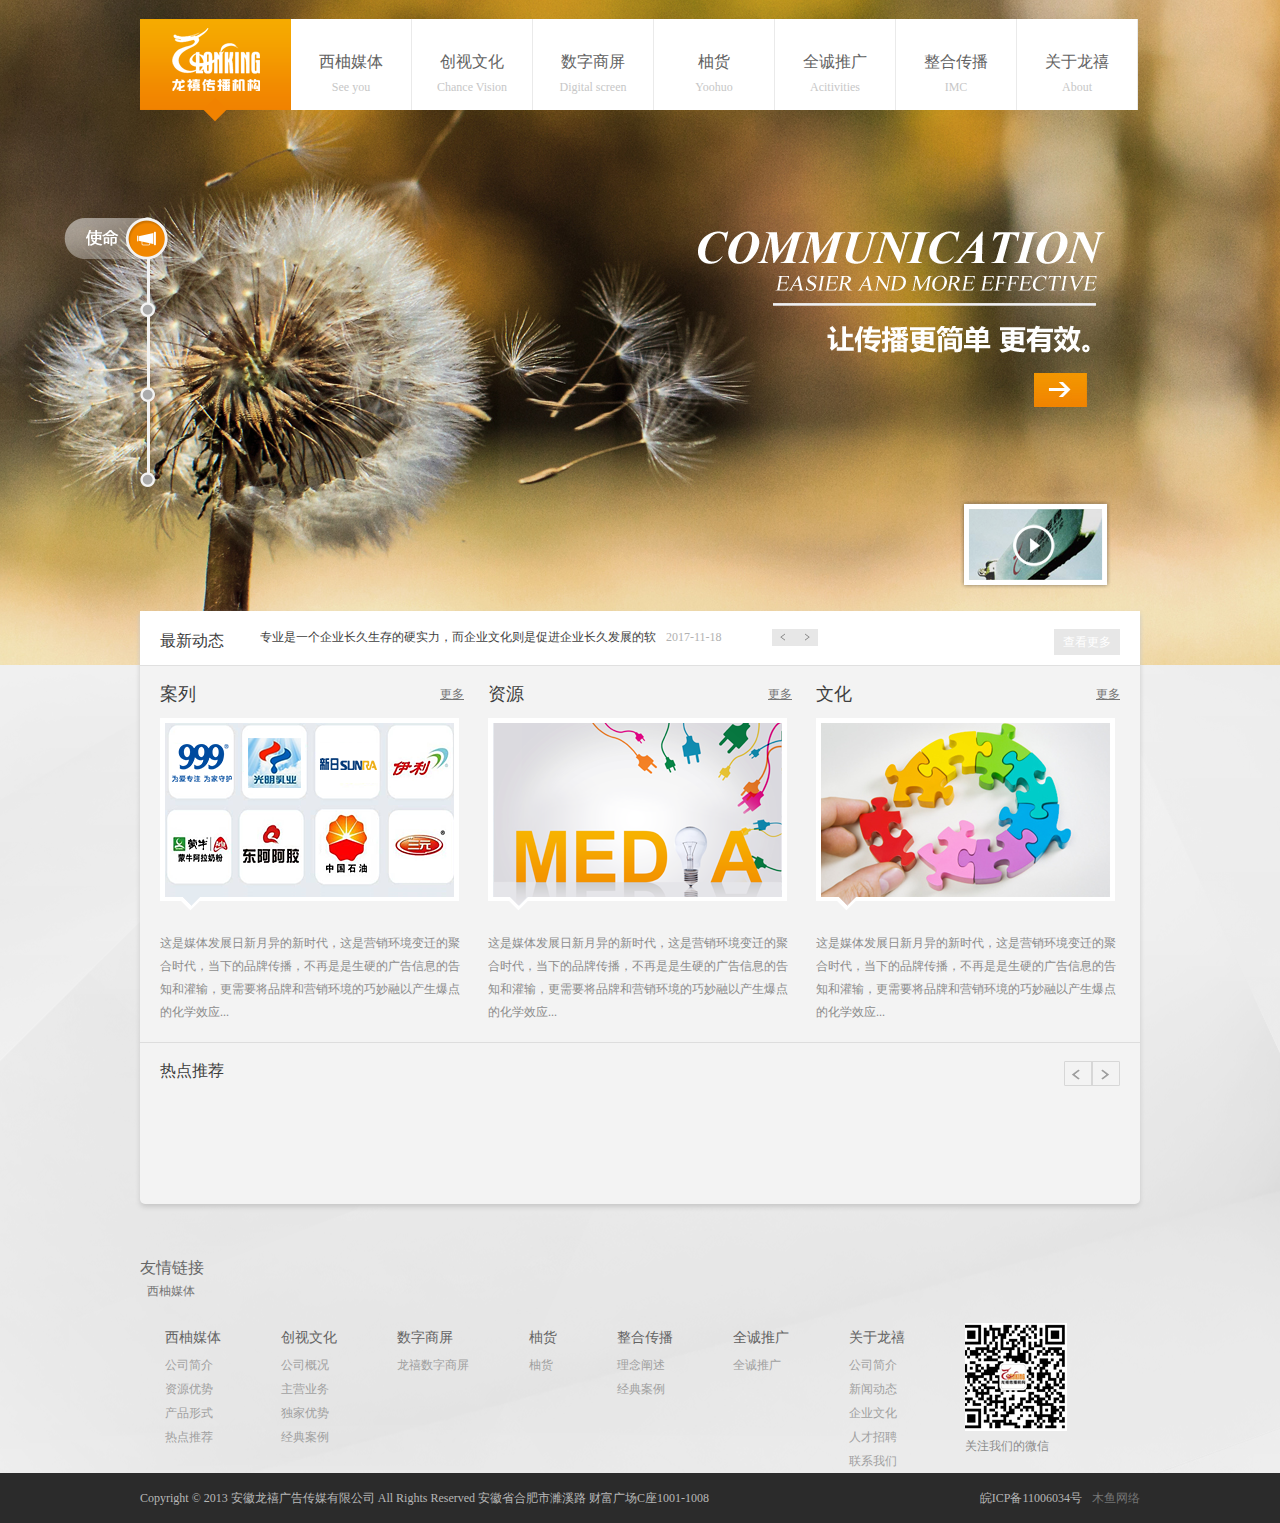
<file: index.html>
<!DOCTYPE html PUBLIC "-//W3C//DTD XHTML 1.0 Transitional//EN" "http://www.w3.org/TR/xhtml1/DTD/xhtml1-transitional.dtd">
<html xmlns="http://www.w3.org/1999/xhtml" xml:lang="en">
<html xmlns:wb="http://open.weibo.com/wb">
<head>
	<meta http-equiv="Content-Type" content="text/html;charset=UTF-8">
	<title>Document</title>
	<link rel="stylesheet" href="css/reset.css" />
	<link rel="stylesheet" href="css/commen.css" />
	<link rel="stylesheet" href="css/index.css" />
	<script src="http://tjs.sjs.sinajs.cn/open/api/js/wb.js" type="text/javascript" charset="utf-8"></script>

</head>
<body>
	<!-- pagetop区域：包含header、-->
	<div class="pagetop">
		<div class="inner_c pagetop_c">
			<div class="header">
				<h1 class="logo"><a  href="#">龙禧传播机构</a></h1>
				<ul class="nav">
					<li>
						<a href="seeyou.html">
							<span class="chi">西柚媒体</span>
							<span class="eng">See you</span>
						</a></li>
					<li class="w114">
						<a href="">
							<span class="chi">创视文化</span>
							<span class="eng">Chance Vision</span>
						</a>
					</li>
					<li>
						<a href="#">
							<span class="chi">数字商屏</span>
							<span class="eng">Digital screen</span>
						</a>
					</li>
					<li>
						<a href="#">
							<span class="chi">柚货</span>
							<span class="eng">Yoohuo</span>
						</a>
					</li>
					<li>
						<a href="#">
							<span class="chi">全诚推广</span>
							<span class="eng">Acitivities</span>
						</a>
					</li>
					<li>
						<a href="IMC.html">
							<span class="chi">整合传播</span>
							<span class="eng">IMC</span>
						</a>
					</li>
					<li>
						<a href="#">
							<span class="chi">关于龙禧</span>
							<span class="eng">About </span>
						</a>
					</li>
				</ul>
		    </div>
		    <ul class="banner">
		    	<li class="active"><img src="images/banner1.jpg" alt="" /></li>
		    	<li><img src="images/banner2.jpg" alt="" /></li>
		    	<li><img src="images/banner3.jpg" alt="" /></li>
		    	<li><img src="images/banner4.jpg" alt="" /></li>
		    </ul>
		    <ol class="header_list">
		    	<li class="active"><img src="images/button1.png"></li>
		    	<li><img src="images/button2.png"></li>
		    	<li><img src="images/button3.png"></li>
		    	<li><img src="images/button4.png"></li>
		    </ol>
		    <a class="video_btn"></a>
		</div>
	</div>
	<!-- pagetop区域结束 -->
	<div class="content">
		<div class="content_c inner_c">
			<div class="c_title">
				<h2>最新动态</h2>
				<div class="scroll">
					<ul>
						<li><a href="#">专业是一个企业长久生存的硬实力，而企业文化则是促进企业长久发展的软</a></li>
						<li><a href="#">西柚媒体又双叒叕获奖啦，“中国商圈（社区）媒体公司15强”、“15年优秀人物”，get！</a></li>
						<li><a href="#">“砥砺淬炼出英雄，难行能行真英雄”—龙禧十四年 英雄之旅</a></li>
						<li><a href="#">“砥砺淬炼出英雄，难行能行真英雄”—龙禧十四年 英雄之旅</a></li>
						<li><a href="#">“砥砺淬炼出英雄，难行能行真英雄”—龙禧十四年 英雄之旅</a></li>
						<li><a href="#">“砥砺淬炼出英雄，难行能行真英雄”—龙禧十四年 英雄之旅</a></li>
					</ul>
					<div class="btnn">
						<a href="#" class="left_btn"></a>
						<a href="#" class="right_btn"></a>
					</div>
				</div>
				<a href="" class="more">查看更多</a>
			</div>
			<div class="c-con">
				<ul>
					<li class="c_list">
						<div class="l-title"><h3>案列</h3><a href="#">更多</a></div>
						<div class="l-con"><img src="images/cont_1.png" alt="" /></div>
						<p>这是媒体发展日新月异的新时代，这是营销环境变迁的聚合时代，当下的品牌传播，不再是是生硬的广告信息的告知和灌输，更需要将品牌和营销环境的巧妙融以产生爆点的化学效应...</p>
					</li>
					<li class="c_list">
						<div class="l-title"><h3>资源</h3><a href="#">更多</a></div>
						<div class="l-con"><img src="images/cont_2.png" alt="" /></div>
						<p>这是媒体发展日新月异的新时代，这是营销环境变迁的聚合时代，当下的品牌传播，不再是是生硬的广告信息的告知和灌输，更需要将品牌和营销环境的巧妙融以产生爆点的化学效应...</p>
					</li>
					<li class="c_list">
						<div class="l-title"><h3>文化</h3><a href="#">更多</a></div>
						<div class="l-con"><img src="images/cont_3.png" alt="" /></div>
						<p>这是媒体发展日新月异的新时代，这是营销环境变迁的聚合时代，当下的品牌传播，不再是是生硬的广告信息的告知和灌输，更需要将品牌和营销环境的巧妙融以产生爆点的化学效应...</p>
					</li>
				</ul>
			</div>
			<div class="c-hot">
				<div class="h-title">
					<h3>热点推荐</h3>
					<a class="left-btn" href=""></a>
					<a class="right-btn" href=""></a>
				</div>
			</div>

		</div>
		<div class="link inner_c">
			<h3>友情链接</h3>
			<ul>
				<li><a href="#">西柚媒体</a></li>
			</ul>
			<div class="main">
				<dl>
					<dt>西柚媒体</dt>
					<dd>
						<a href="">公司简介</a>
						<a href="">资源优势</a>
						<a href="">产品形式</a>
						<a href="">热点推荐</a>
					</dd>
				</dl>
				<dl>
					<dt>创视文化</dt>
					<dd>
						<a href="">公司概况</a>
						<a href="">主营业务</a>
						<a href="">独家优势</a>
						<a href="">经典案例</a>
					</dd>
				</dl>
				<dl>
					<dt>数字商屏</dt>
					<dd>
						<a href="">龙禧数字商屏</a>
		
					</dd>
				</dl>
				<dl>
					<dt>柚货</dt>
					<dd>
						<a href="">柚货</a>
		
					</dd>
				</dl>
				<dl>
					<dt>整合传播</dt>
					<dd>
						<a href="">理念阐述</a>
						<a href="">经典案例</a>
					</dd>
				</dl>
				<dl>
					<dt>全诚推广</dt>
					<dd>
						<a href="">全诚推广</a>
					</dd>
				</dl>
				<dl>
					<dt>关于龙禧</dt>
					<dd>
						<a href="">公司简介</a>
						<a href="">新闻动态</a>
						<a href="">企业文化</a>
						<a href="">人才招聘</a>
						<a href="">联系我们</a>
					</dd>
				</dl>
				<dl class="vx">
					<dt><img src="images/weixin.png" alt="" /></dt>
					<dd>
						<p>关注我们的微信</p>
						<p><wb:follow-button uid="1653089932" type="red_1" width="67" height="24" ></wb:follow-button></p>
					</dd>
				</dl>
			</div>
		</div>
	</div>
	<div class="fooder">
		<p class="inner_c">Copyright © 2013 安徽龙禧广告传媒有限公司  All Rights Reserved  安徽省合肥市濉溪路  ‎财富广场C座1001-1008
			<span>皖ICP备11006034号<a href="#">木鱼网络</a></span>
		</p>
	</div>
</body>
</html>
</file>
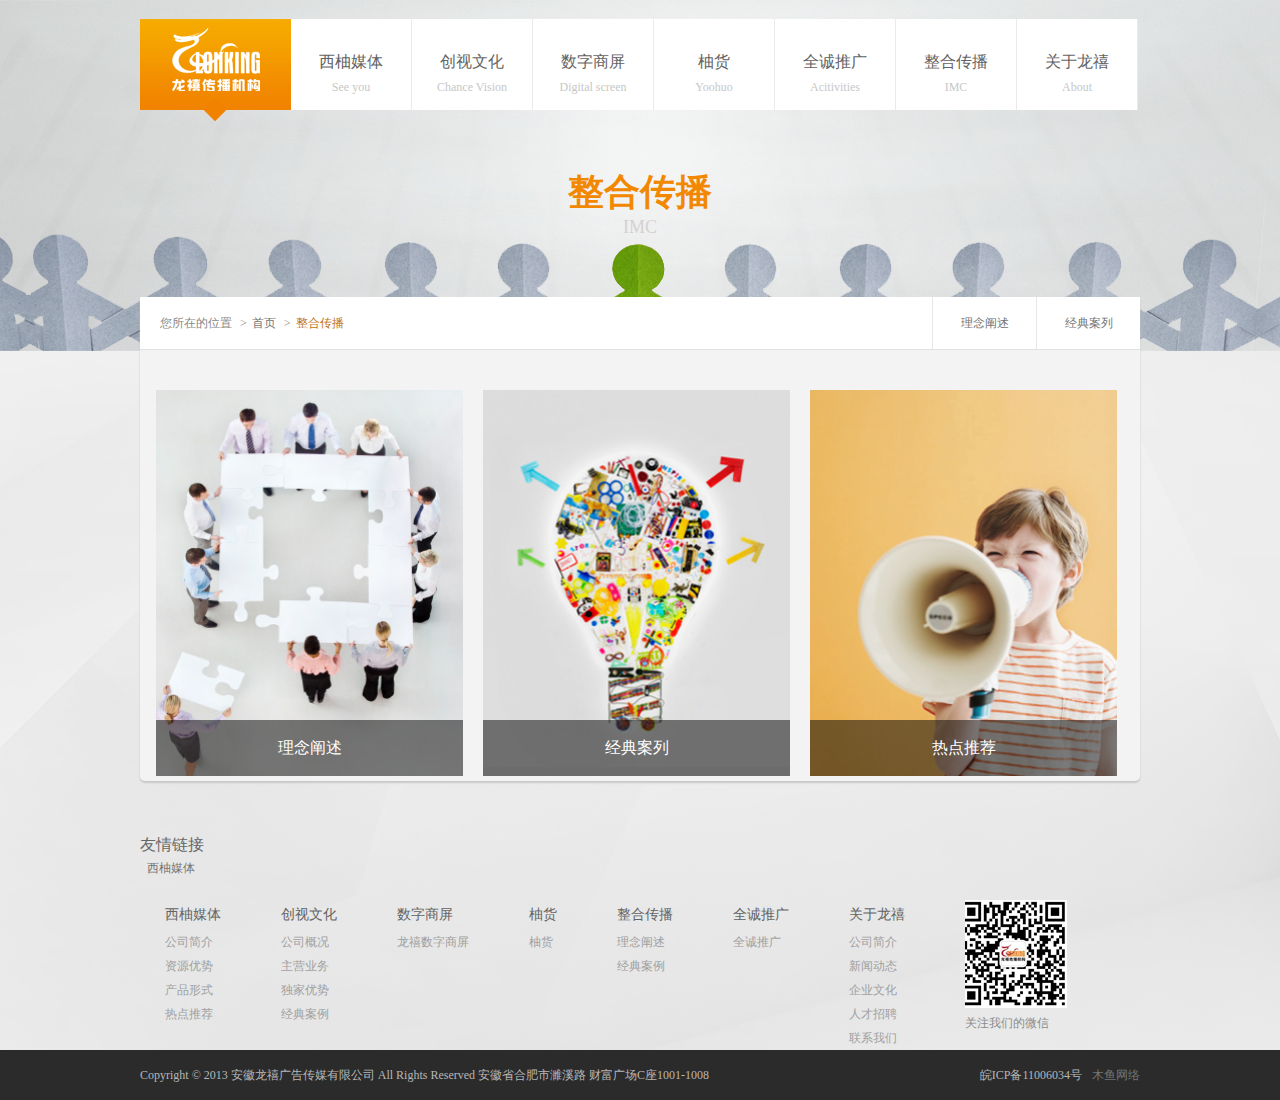
<file: IMC.html>
<!DOCTYPE html PUBLIC "-//W3C//DTD XHTML 1.0 Transitional//EN" "http://www.w3.org/TR/xhtml1/DTD/xhtml1-transitional.dtd">
<html xmlns="http://www.w3.org/1999/xhtml" xml:lang="en">
<html xmlns:wb="http://open.weibo.com/wb">
<head>
	<meta http-equiv="Content-Type" content="text/html;charset=UTF-8">
	<title>Document</title>
	<link rel="stylesheet" href="css/reset.css" />
	<link rel="stylesheet" href="css/commen.css" />
	<link rel="stylesheet" href="css/comment2.css" />
	<link rel="stylesheet" href="css/IMC.css" />
	<script src="http://tjs.sjs.sinajs.cn/open/api/js/wb.js" type="text/javascript" charset="utf-8"></script>
</head>
<body>
	<!-- pagetop区域：包含header、-->
	<div class="pagetop">
		<div class="inner_c pagetop_c">
			<div class="header">
				<h1 class="logo"><a  href="#">龙禧传播机构</a></h1>
				<ul class="nav">
					<li>
						<a href="seeyou.html">
							<span class="chi">西柚媒体</span>
							<span class="eng">See you</span>
						</a></li>
					<li class="w114">
						<a href="">
							<span class="chi">创视文化</span>
							<span class="eng">Chance Vision</span>
						</a>
					</li>
					<li>
						<a href="#">
							<span class="chi">数字商屏</span>
							<span class="eng">Digital screen</span>
						</a>
					</li>
					<li>
						<a href="#">
							<span class="chi">柚货</span>
							<span class="eng">Yoohuo</span>
						</a>
					</li>
					<li>
						<a href="#">
							<span class="chi">全诚推广</span>
							<span class="eng">Acitivities</span>
						</a>
					</li>
					<li>
						<a href="IMC.html">
							<span class="chi">整合传播</span>
							<span class="eng">IMC</span>
						</a>
					</li>
					<li>
						<a href="#">
							<span class="chi">关于龙禧</span>
							<span class="eng">About </span>
						</a>
					</li>
				</ul>
		    </div>
		     <div class="banner">
		    	<img src="images/banner_spread.png" alt="" />
		    	<div class="b-t">
		    		<span class="chi">整合传播</span>
		    		<span class="eng">IMC</span>
		    	</div>
		    	
		    </div>
		</div>
	</div>
	<!-- pagetop区域结束 -->
	<div class="content">
		<div class="content_c inner_c">
			<div class="c_title">
				<h2>您所在的位置
					<a href="index.html">首页</a>
					<a href="#" class="active">整合传播</a>
				</h2>
				<ul class="c-nav">
					<li><a href="#">理念阐述</a></li>
					<li><a href="#">经典案列</a></li>
				</ul>
			</div>
			<div class="c-con">
				<ul>
					<li><img src="images/spread_img1.png" alt="" /><a href="#">理念阐述</a></li>
					<li><img src="images/spread_img2.png" alt="" /><a href="#">经典案列</a></li>
					<li><img src="images/spread_img3.png" alt="" /><a href="#">热点推荐</a></li>
				</ul>
			</div>
		</div>
		<div class="link inner_c">
			<h3>友情链接</h3>
			<ul>
				<li><a href="#">西柚媒体</a></li>
			</ul>
			<div class="main">
				<dl>
					<dt>西柚媒体</dt>
					<dd>
						<a href="">公司简介</a>
						<a href="">资源优势</a>
						<a href="">产品形式</a>
						<a href="">热点推荐</a>
					</dd>
				</dl>
				<dl>
					<dt>创视文化</dt>
					<dd>
						<a href="">公司概况</a>
						<a href="">主营业务</a>
						<a href="">独家优势</a>
						<a href="">经典案例</a>
					</dd>
				</dl>
				<dl>
					<dt>数字商屏</dt>
					<dd>
						<a href="">龙禧数字商屏</a>
		
					</dd>
				</dl>
				<dl>
					<dt>柚货</dt>
					<dd>
						<a href="">柚货</a>
		
					</dd>
				</dl>
				<dl>
					<dt>整合传播</dt>
					<dd>
						<a href="">理念阐述</a>
						<a href="">经典案例</a>
					</dd>
				</dl>
				<dl>
					<dt>全诚推广</dt>
					<dd>
						<a href="">全诚推广</a>
					</dd>
				</dl>
				<dl>
					<dt>关于龙禧</dt>
					<dd>
						<a href="">公司简介</a>
						<a href="">新闻动态</a>
						<a href="">企业文化</a>
						<a href="">人才招聘</a>
						<a href="">联系我们</a>
					</dd>
				</dl>
				<dl class="vx">
					<dt><img src="images/weixin.png" alt="" /></dt>
					<dd>
						<p>关注我们的微信</p>
						<p><wb:follow-button uid="1653089932" type="red_1" width="67" height="24" ></wb:follow-button></p>
					</dd>
				</dl>
			</div>
		</div>
	</div>
	<div class="fooder">
		<p class="inner_c">Copyright © 2013 安徽龙禧广告传媒有限公司  All Rights Reserved  安徽省合肥市濉溪路  ‎财富广场C座1001-1008
			<span>皖ICP备11006034号<a href="#">木鱼网络</a></span>
		</p>
	</div>
</body>
</html>
</file>
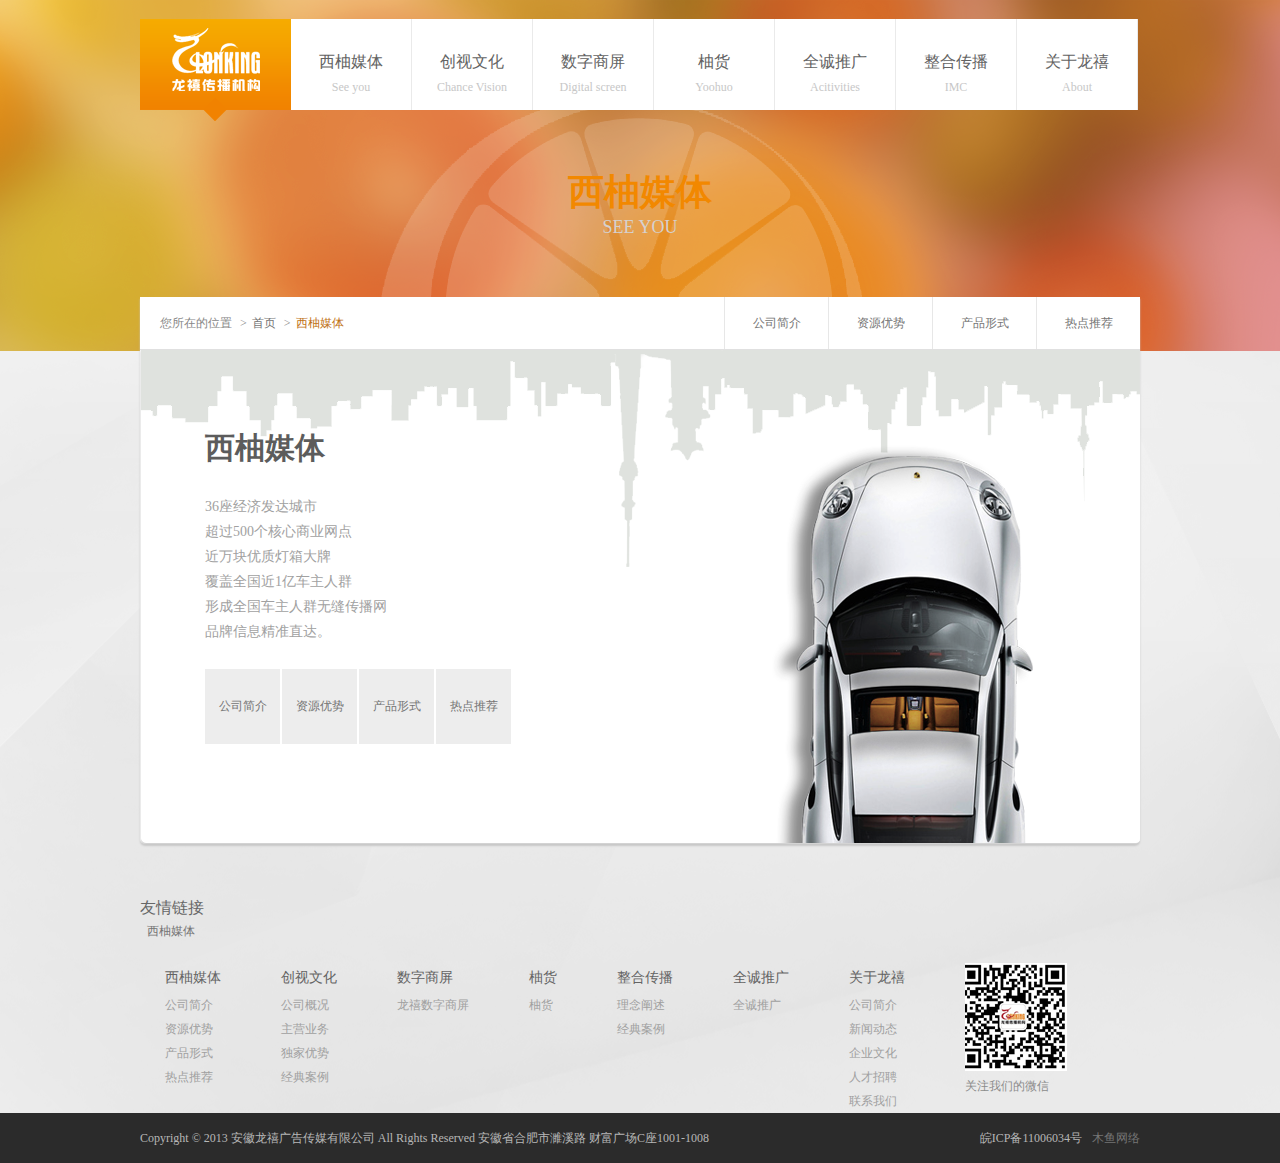
<file: seeyou.html>
<!DOCTYPE html PUBLIC "-//W3C//DTD XHTML 1.0 Transitional//EN" "http://www.w3.org/TR/xhtml1/DTD/xhtml1-transitional.dtd">
<html xmlns="http://www.w3.org/1999/xhtml" xml:lang="en">
<html xmlns:wb="http://open.weibo.com/wb">
<head>
	<meta http-equiv="Content-Type" content="text/html;charset=UTF-8">
	<title>Document</title>
	<link rel="stylesheet" href="css/reset.css" />
	<link rel="stylesheet" href="css/commen.css" />
	<link rel="stylesheet" href="css/comment2.css" />
	<link rel="stylesheet" href="css/seeyou.css" />
	<script src="http://tjs.sjs.sinajs.cn/open/api/js/wb.js" type="text/javascript" charset="utf-8"></script>
</head>
<body>
	<!-- pagetop区域：包含header、-->
	<div class="pagetop">
		<div class="inner_c pagetop_c">
			<div class="header">
				<h1 class="logo"><a  href="#">龙禧传播机构</a></h1>
				<ul class="nav">
					<li>
						<a href="seeyou.html">
							<span class="chi">西柚媒体</span>
							<span class="eng">See you</span>
						</a></li>
					<li class="w114">
						<a href="">
							<span class="chi">创视文化</span>
							<span class="eng">Chance Vision</span>
						</a>
					</li>
					<li>
						<a href="#">
							<span class="chi">数字商屏</span>
							<span class="eng">Digital screen</span>
						</a>
					</li>
					<li>
						<a href="#">
							<span class="chi">柚货</span>
							<span class="eng">Yoohuo</span>
						</a>
					</li>
					<li>
						<a href="#">
							<span class="chi">全诚推广</span>
							<span class="eng">Acitivities</span>
						</a>
					</li>
					<li>
						<a href="IMC.html">
							<span class="chi">整合传播</span>
							<span class="eng">IMC</span>
						</a>
					</li>
					<li>
						<a href="#">
							<span class="chi">关于龙禧</span>
							<span class="eng">About </span>
						</a>
					</li>
				</ul>
		    </div>
		    <div class="banner">
		    	<img src="images/banner_fruit.png" alt="" />
		    	<div class="b-t">
		    		<span class="chi">西柚媒体</span>
		    		<span class="eng">SEE YOU</span>
		    	</div>
		    	
		    </div>
		</div>
	</div>
	<!-- pagetop区域结束 -->
	<div class="content">
		<div class="content_c inner_c">
			<div class="c_title">
				<h2>您所在的位置
					<a href="#">首页</a>
					<a href="#" class="active">西柚媒体</a>
				</h2>
				<ul class="c-nav">
					<li><a href="#">公司简介</a></li>
					<li><a href="#">资源优势</a></li>
					<li><a href="#">产品形式</a></li>
					<li><a href="#">热点推荐</a></li>
				</ul>
			</div>
			<div class="c-con">
				<h2>西柚媒体</h2>
				<p>36座经济发达城市</p>
				<p>超过500个核心商业网点</p>
				<p>近万块优质灯箱大牌</p>
				<p>覆盖全国近1亿车主人群</p>
				<p>形成全国车主人群无缝传播网</p>
				<p>品牌信息精准直达。</p>
				<ul class="btn">
					<li><a href=""#>公司简介</a></li>
					<li><a href=""#>资源优势</a></li>
					<li><a href=""#>产品形式</a></li>
					<li><a href=""#>热点推荐</a></li>
				</ul>	
			</div>	
		</div>
		<div class="link inner_c">
			<h3>友情链接</h3>
			<ul>
				<li><a href="#">西柚媒体</a></li>
			</ul>
			<div class="main">
				<dl>
					<dt>西柚媒体</dt>
					<dd>
						<a href="">公司简介</a>
						<a href="">资源优势</a>
						<a href="">产品形式</a>
						<a href="">热点推荐</a>
					</dd>
				</dl>
				<dl>
					<dt>创视文化</dt>
					<dd>
						<a href="">公司概况</a>
						<a href="">主营业务</a>
						<a href="">独家优势</a>
						<a href="">经典案例</a>
					</dd>
				</dl>
				<dl>
					<dt>数字商屏</dt>
					<dd>
						<a href="">龙禧数字商屏</a>
		
					</dd>
				</dl>
				<dl>
					<dt>柚货</dt>
					<dd>
						<a href="">柚货</a>
		
					</dd>
				</dl>
				<dl>
					<dt>整合传播</dt>
					<dd>
						<a href="">理念阐述</a>
						<a href="">经典案例</a>
					</dd>
				</dl>
				<dl>
					<dt>全诚推广</dt>
					<dd>
						<a href="">全诚推广</a>
					</dd>
				</dl>
				<dl>
					<dt>关于龙禧</dt>
					<dd>
						<a href="">公司简介</a>
						<a href="">新闻动态</a>
						<a href="">企业文化</a>
						<a href="">人才招聘</a>
						<a href="">联系我们</a>
					</dd>
				</dl>
				<dl class="vx">
					<dt><img src="images/weixin.png" alt="" /></dt>
					<dd>
						<p>关注我们的微信</p>
						<p><wb:follow-button uid="1653089932" type="red_1" width="67" height="24" ></wb:follow-button></p>
					</dd>
				</dl>
			</div>
		</div>
	</div>
	<div class="fooder">
		<p class="inner_c">Copyright © 2013 安徽龙禧广告传媒有限公司  All Rights Reserved  安徽省合肥市濉溪路  ‎财富广场C座1001-1008
			<span>皖ICP备11006034号<a href="#">木鱼网络</a></span>
		</p>
	</div>
</body>
</html>
</file>
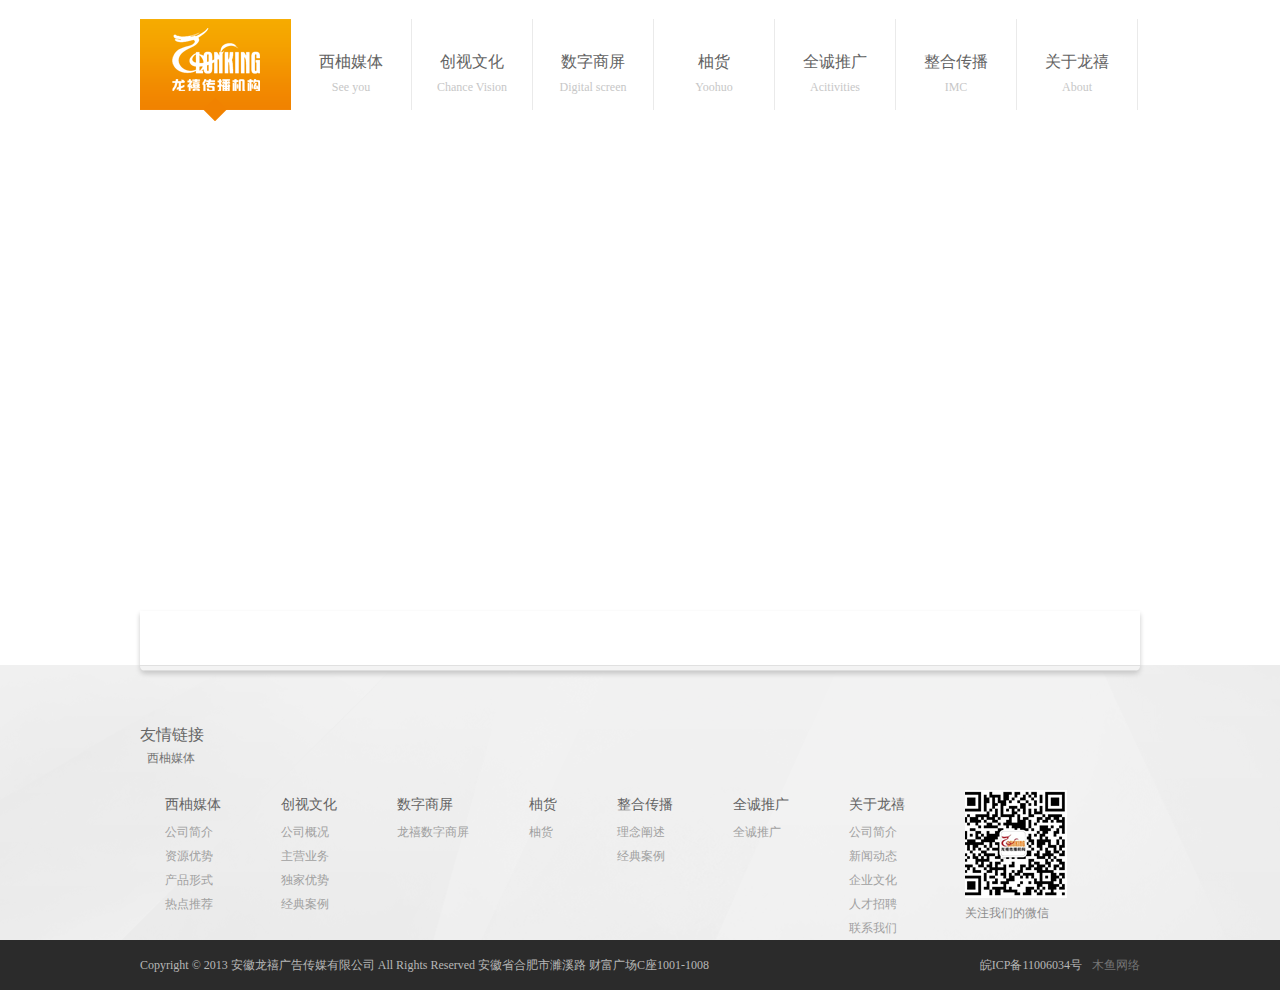
<file: 二级公共页面.html>
<!DOCTYPE html PUBLIC "-//W3C//DTD XHTML 1.0 Transitional//EN" "http://www.w3.org/TR/xhtml1/DTD/xhtml1-transitional.dtd">
<html xmlns="http://www.w3.org/1999/xhtml" xml:lang="en">
<html xmlns:wb="http://open.weibo.com/wb">
<head>
	<meta http-equiv="Content-Type" content="text/html;charset=UTF-8">
	<title>Document</title>
	<link rel="stylesheet" href="css/reset.css" />
	<link rel="stylesheet" href="css/commen.css" />
	<link rel="stylesheet" href="css/index.css" />
	<script src="http://tjs.sjs.sinajs.cn/open/api/js/wb.js" type="text/javascript" charset="utf-8"></script>
</head>
<body>
	<!-- pagetop区域：包含header、-->
	<div class="pagetop">
		<div class="inner_c pagetop_c">
			<div class="header">
				<h1 class="logo"><a  href="#">龙禧传播机构</a></h1>
				<ul class="nav">
					<li>
						<a href="index.html">
							<span class="chi">西柚媒体</span>
							<span class="eng">See you</span>
						</a></li>
					<li class="w114">
						<a href="">
							<span class="chi">创视文化</span>
							<span class="eng">Chance Vision</span>
						</a>
					</li>
					<li>
						<a href="#">
							<span class="chi">数字商屏</span>
							<span class="eng">Digital screen</span>
						</a>
					</li>
					<li>
						<a href="#">
							<span class="chi">柚货</span>
							<span class="eng">Yoohuo</span>
						</a>
					</li>
					<li>
						<a href="#">
							<span class="chi">全诚推广</span>
							<span class="eng">Acitivities</span>
						</a>
					</li>
					<li>
						<a href="#">
							<span class="chi">整合传播</span>
							<span class="eng">IMC</span>
						</a>
					</li>
					<li>
						<a href="#">
							<span class="chi">关于龙禧</span>
							<span class="eng">About </span>
						</a>
					</li>
				</ul>
		    </div>
		</div>
	</div>
	<!-- pagetop区域结束 -->
	<div class="content">
		<div class="content_c inner_c">
			<div class="c_title">
				
			</div>
			<div class="c-con">

			</div>
		</div>
		<div class="link inner_c">
			<h3>友情链接</h3>
			<ul>
				<li><a href="#">西柚媒体</a></li>
			</ul>
			<div class="main">
				<dl>
					<dt>西柚媒体</dt>
					<dd>
						<a href="">公司简介</a>
						<a href="">资源优势</a>
						<a href="">产品形式</a>
						<a href="">热点推荐</a>
					</dd>
				</dl>
				<dl>
					<dt>创视文化</dt>
					<dd>
						<a href="">公司概况</a>
						<a href="">主营业务</a>
						<a href="">独家优势</a>
						<a href="">经典案例</a>
					</dd>
				</dl>
				<dl>
					<dt>数字商屏</dt>
					<dd>
						<a href="">龙禧数字商屏</a>
		
					</dd>
				</dl>
				<dl>
					<dt>柚货</dt>
					<dd>
						<a href="">柚货</a>
		
					</dd>
				</dl>
				<dl>
					<dt>整合传播</dt>
					<dd>
						<a href="">理念阐述</a>
						<a href="">经典案例</a>
					</dd>
				</dl>
				<dl>
					<dt>全诚推广</dt>
					<dd>
						<a href="">全诚推广</a>
					</dd>
				</dl>
				<dl>
					<dt>关于龙禧</dt>
					<dd>
						<a href="">公司简介</a>
						<a href="">新闻动态</a>
						<a href="">企业文化</a>
						<a href="">人才招聘</a>
						<a href="">联系我们</a>
					</dd>
				</dl>
				<dl class="vx">
					<dt><img src="images/weixin.png" alt="" /></dt>
					<dd>
						<p>关注我们的微信</p>
						<p><wb:follow-button uid="1653089932" type="red_1" width="67" height="24" ></wb:follow-button></p>
					</dd>
				</dl>
			</div>
		</div>
	</div>
	<div class="fooder">
		<p class="inner_c">Copyright © 2013 安徽龙禧广告传媒有限公司  All Rights Reserved  安徽省合肥市濉溪路  ‎财富广场C座1001-1008
			<span>皖ICP备11006034号<a href="#">木鱼网络</a></span>
		</p>
	</div>
</body>
</html>
</file>
<file: css/commen.css>
/*设置初始公共样式*/
body{
	color: #8c8c8c;
	font-size: 12px;
	font-family: "微软雅黑";
}
a{
	color: #757575;
	text-decoration: none;
}
.inner_c{
	width: 1000px;
	margin: 0 auto;
}

/*pagetop区域*/
.pagetop{
	width: 100%;
	height: 665px;
	overflow: hidden;
}
.pagetop_c{
	width: 1000px;
	position: relative;
}
 .header{
	position: relative;
	top: 19px;
	width: 1000px;
	height: 103px;
	z-index: 3;
}
.logo{
	cursor: pointer;
	float: left;
	text-indent: -999px;
	width:151px;
	height: 102px;
	background: url(../images/logo.png) no-repeat ;
}
.header .nav{
	float: left;
}
.header .nav li{
	float: left;
	width: 120px;
	height: 91px;
	border-right: 1px solid #EAEAEA;
}
.w114{
	width: 100px;
}
.header .nav li a{
	display: block;
	width: 100%;
	height: 63px;
	padding-top: 28px;
	background: #fff;
	text-align: center;
}
.header .nav li a .chi{
	display: block;
	color: #636363;
	font-size: 16px;
	line-height: 30px;
}
.header .nav li a .eng{
	display: block;
	color: #C7C7C7;
	line-height: 20px;
}
.header .nav li a:hover{
	position: relative;
	top:-4px;
	border-top: 4px solid red;
}
.content{
	width: 100%;
	background: url(../images/con_bg.png) no-repeat center top #EDEDED;
}
.content_c{
	overflow: hidden;
	position: relative;
	top: -54px;
	background: #F3F3F3;
	border-radius: 0 0 5px 5px;
	box-shadow: 0px 2px 2px #C8C8C8;
}
.c_title{
	background: #fff;
	overflow: hidden;
	height: 36px;
	padding: 18px 20px 0 20px;
	border-bottom: 1px solid #E0E0E0;
}
.link{
	overflow: hidden;
}
.link h3{
	width: 100%;
	float: left;
	font-size: 16px;
	font-weight: 30px;
	color: #666666;
}
.link ul{
	padding-left: 7px;
}
.link ul li a{
	line-height: 24px;
}
.link ul li a:hover{
	color: #F28C00;
}
.main{
	padding:20px 0 0 25px;
}
.main dl{
	float: left;
	margin-right: 60px;
}
.main dl dt{
	color: #646464;
	line-height: 30px;
	font-size: 14px;
}
.main dl dd a{
	display: block;
	line-height: 24px;
	color: #A0A0A0;
}
.vx p{
	line-height: 30px;
}
/* .content区域 结束*/

/* fooder区域 */
.fooder{

	background-color: #2B2B2B;
	color: #B7B7B7;
}

.fooder p{
	line-height: 50px;
}
.fooder p span{
	float: right;
}
.fooder p span a{
	margin-left: 10px;
}
</file>
<file: css/index.css>
/* banner区域 */
.banner{
	position: absolute;
	width: 100%;
	height: 665px;
	top:0;
	left:50%;
	margin-left: -960px;
}
.banner li{
	display: none;
}
.banner li.active{
	display: block;
}
/* 轮播选项 */
.header_list{
	position: absolute;
	top: 217px;
	height: 270px;
	background: url(../images/banner_stick.png) no-repeat 7px 15px;
}
.header_list li{
	width: 15px;
	height: 15px;
	margin-bottom: 70px;
	cursor: pointer;
	background: url(../images/dot.png) no-repeat;
}
.header_list li img{
	position: relative;
	left: -76px;
	display: none;
}
.header_list li.active img{
	display: block;
}
/* video区域 */
.video_btn{
	width: 151px;
	height: 89px;
	position: absolute;
	background: url(../images/video.png) no-repeat;
	right: 29px;
	top: 500px;
	cursor: pointer;
}
/* .content区域 */
.content{
	position: relative;
	width: 100%;
	background: url(../images/con_bg.png) no-repeat center top #EDEDED;
}
.content_c{
	overflow: hidden;
	position: relative;
	top: -54px;
	background: #F3F3F3;
	border-radius: 0 0 5px 5px;
	box-shadow: 0px 3px 5px #C8C8C8;
}
/* 最新动态区域 */
.c_title h2{
	float: left;
	height: 24px;
	font-size: 16px;
	line-height: 24px;
	color: #3E3E3E;
	margin-right: 36px;
}
.scroll{
	height: 17px;
	float: left;
	overflow: hidden;
}
.scroll ul{
	float: left;
	height: 17px;
}
.scroll ul li a{
	color: #3E3E3E;
}
.scroll ul li a:after{
	content: "2017-11-18";
	color: #B1B1B1;
	position: relative;
	left: 10px;
}
.scroll .btnn{
	float: right;
	width: 46px;
	height: 17px;
}
.scroll .left_btn{
	float: left;
	width: 23px;
	height: 17px;
	background: url(../images/btn_bg.png) no-repeat -1px 0;
}
.scroll .left_btn:hover{
	background-position: -1px -17px;
}
.scroll .right_btn{
	float: left;
	width: 23px;
	height: 17px;
	background: url(../images/btn_bg.png) no-repeat -23px 0px;
}
.scroll .right_btn:hover{
	background-position: -23px -17px;
}
.more{
	float: right;
	width: 66px;
	height: 26px;
	color: #fff;
	line-height: 26px;
	text-align: center;
	background: #E7E7E7;
}
.more:hover{
	color: #3E3E3E;
}
.c-con{
	width:960px;
	padding:4px 20px 0 20px;
	border-bottom: 1px solid #DDDDDD;
	overflow: hidden;
}
.c-con ul{
	width: 1000px;

}
.c-con ul li{
	float: left;
	width: 304px;
	margin-right: 24px;
}
.c_list .l-title{
	height: 48px;
}
.c_list .l-title h3{
	float: left;
	line-height: 48px;
	font-size: 18px;
	color: #3E3E3E;
}
.c_list .l-title h3:hover{
	text-decoration: underline;
}
.c_list .l-title a{
	float: right;
	line-height: 48px;
	font-size: 12px;
	text-decoration: underline;

}
.c_list .l-con{
	padding: 5px;
	width:300px;
	height: 193px;
	margin-bottom: 11px;
	background: url(../images/bubble.png)no-repeat;
}
.c_list p{
	line-height: 23px;
	font-size: 12px;
	margin-bottom: 18px;
}
/* 热点区域 */
.c-hot{
	padding: 18px 20px 0 20px;
	height: 143px;
	border-radius: 0 0 5px 5px;
}
.c-hot h3{
	float: left;
	font-size: 16px;
	color: #3E3E3E;
}
.c-hot h3:hover{
	text-decoration: underline;
	cursor: pointer;
}
.c-hot a{
	float: right;
	width: 28px;
	height: 25px;
	background: url(../images/btn_bg.png) no-repeat -1px -39px;
}
.c-hot a.right-btn{
	width: 28px;
	height: 25px;
	background-position:  -1px -39px;
}
.c-hot a.right-btn:hover{
	background-position:  -1px -65px;
}
.c-hot a.left-btn{
	width: 28px;
	height: 25px;
	background-position:  -28px -39px;
}
.c-hot a.left-btn:hover{
	background-position:  -28px -65px;
}
/* .content区域 结束*/

/* fooder区域 */
</file>
<file: css/comment2.css>
.pagetop{
	height: 351px;
}
.banner img{
	width: 1920px;
	position: absolute;
	top: 0;
	left: 50%;
	margin-left: -960px;
	height: 351px;
}
.banner .b-t{
	display: block;
	height: 100px;
	width: 200px;
	z-index: 8;
	position: absolute;
	top: 168px;
	left: 50%;
	margin-left: -100px;
}
.banner .b-t .chi{
	display: block;
	color:#F28800;
	font-size: 36px;
	font-weight: bold;
	text-align: center;
}
.banner .b-t .eng{
	display: block;
	color: #D5D1CF;
	font-size: 18px;
	text-align: center;
}
.c_title{
	overflow: hidden;
	padding-top: 0;
	height: 52px;
}
.c_title h2{
	float: left;
	color: #878787;
	font-size: 12px;
	line-height: 52px;
}
.c_title h2 a{
	margin-left: 10px;
}
.c_title h2 a:before{
	content: ">";
	position: relative;
	right: 5px; 
	color: #878787;
}
.c_title h2 a.active{
	color: #BF7316;
}
.c-nav{
	height: 52px;
	position: absolute;
	right: 0px;

}
.c-nav li{
	    float: left;
		width: 104px;
		height: 52px;
}
.c-nav li a{
	display: block;
	width: 104px;
	text-align: center;
	line-height: 52px;
	border-left: 1px solid #E7E7E7;
}
.c-nav li a:hover{
	position: relative;
	width: 104px;
	color: #fff;
	height: 64px;
	background: url(../images/hoverbg.png) no-repeat;
}
</file>
<file: css/IMC.css>
.c-con{
	height: 391px;
	padding: 40px 0 0 16px;
}
.c-con ul li{
	position: relative;
	float: left;
	width: 307px;
	height:386px;
	margin-right: 20px;
}
.c-con ul li img{
	width: 307px;
	height: 386px;
}
.c-con ul li a{
	position: absolute;
	bottom: 0px;
	left: 0px;
	height: 56px;
	width: 307px;
	line-height: 56px;
	font-size: 16px;
	text-align: center;
	background: rgba(0,0,0,.5);
	color:#fff;
}
.c-con ul li a:hover{
	height: 66px;
	line-height: 76px;
    background: url(../images/gread_label_hover.png) no-repeat center bottom;
}
</file>
<file: css/seeyou.css>
.c-con{
	background: url(../images/cont_fruit_bg.png) no-repeat;
	padding: 52px 0 0 65px;
	height: 442px;
}
.c-con h2{
	height:92px;
	line-height: 92px;
	font-size: 30px;
	color: #5C5C5C;
	font-weight: bold;
}
.c-con p{
	line-height: 25px;
	font-size: 14px;
	color: #a1a1a1;
}
.c-con .btn{
	margin-top: 25px;
}
.c-con .btn li a{
	float: left;
	width:75px;
	height: 75px;
	line-height: 75px;
	margin-right: 2px;
	background-color: #EDEDED;
	text-align: center;
}
.c-con .btn li a:hover{
	background-color: #F18400;
	color: #fff;
}
</file>
